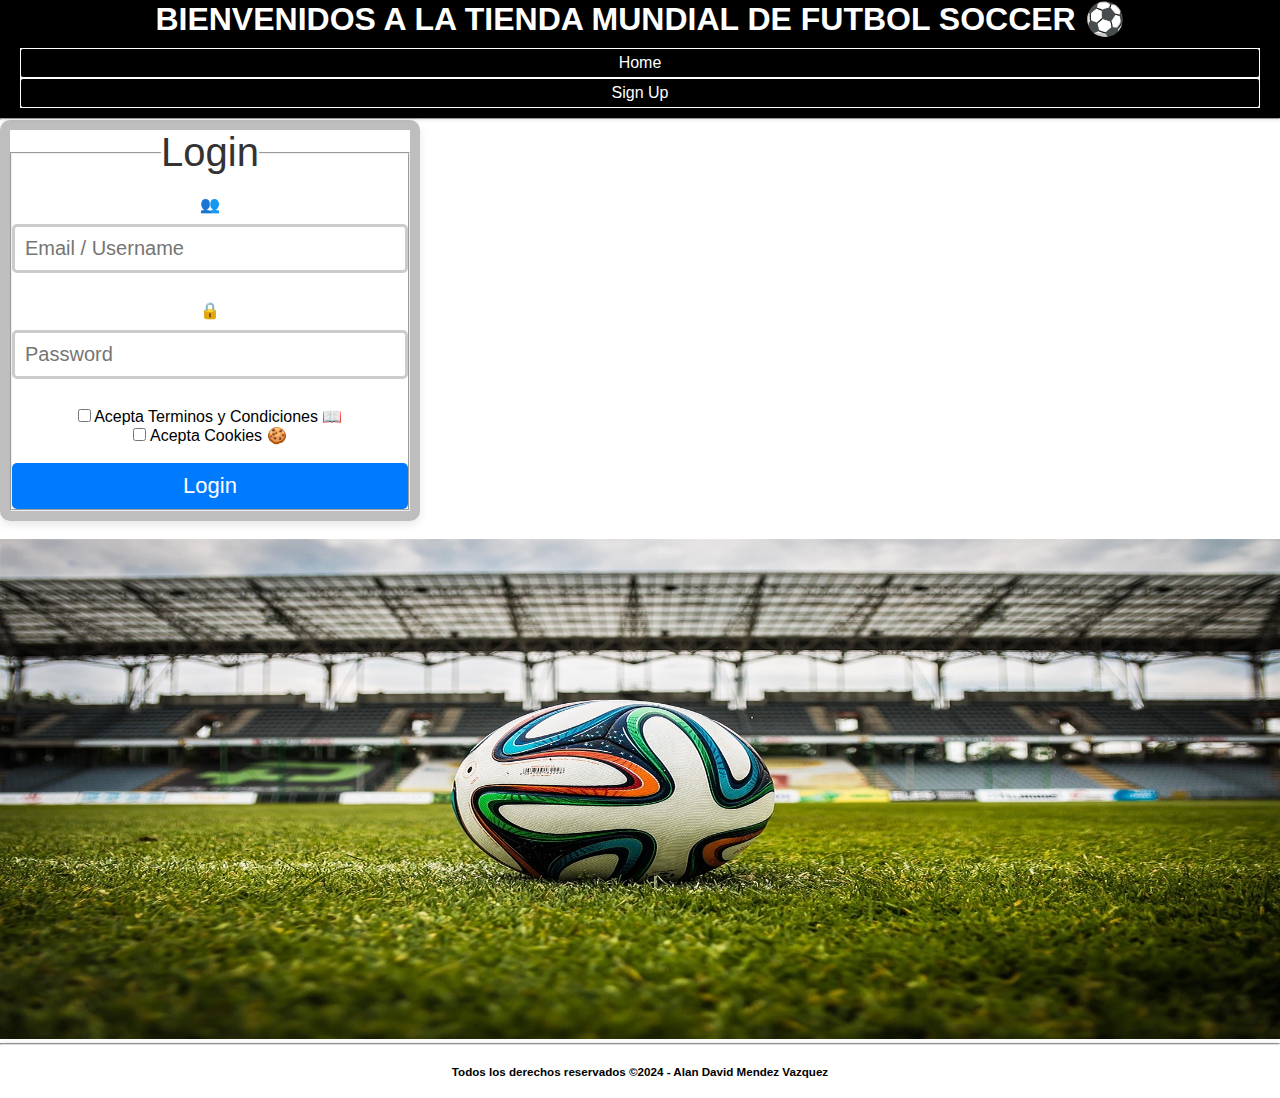
<file: pages/login.html>
<!DOCTYPE html>
<html lang="en">
  <head>
    <meta charset="UTF-8" />
    <meta name="viewport" content="width=device-width, initial-scale=1.0" />
    <link
      rel="shortcut icon"
      href="https://i.pinimg.com/originals/f0/a7/28/f0a7285b524e23fb3c572d57200b02ec.png"
      type="image/x-icon"
    />
    <link rel="stylesheet" href="../styles/style_login.css">
    <title>LOGIN</title>
  </head>

  <body>
    <!-- HEADER -->
    <header>
      <h1>BIENVENIDOS A LA TIENDA MUNDIAL DE FUTBOL SOCCER ⚽</h1>
      <nav>
        <ul>
          <li>
            <a href="../index.html">Home</a>
            
          </li>
        
          <li>
            <a href="./signUp.html">Sign Up</a>
          </li>
        </ul>
      </nav>
    </header>
    <!-- Main -->
    <hr />
    <main>
      <!-- Form -->

      <form>
        <fieldset>
          <legend>Login</legend>
          <div>
            <label for="Inemail">👥</label>
            <input
              type="email"
              name="Inemail"
              id="Inemail"
              placeholder="Email / Username"
              required
            />
          </div>
          <br />
          <div>
            <label for="Inpassword">🔒</label>
            <input
              type="password"
              name="Inpassword"
              id="Inpassword"
              placeholder="Password"
              required
            />
          </div>
          <br>
          <div>
            <input
              type="checkbox"
              name="LegalPolicy"
              id="LegalPolicy"
              value="true"
            />
            <label for="LegalPolicy">Acepta Terminos y Condiciones 📖</label>
            <br />
            <input
              type="checkbox"
              name="reCorreos"
              id="reCorreos"
              value="true"
            />
            <label for="reCorreos">Acepta Cookies 🍪</label>
          </div>
          <br />
          <div>
            <!-- <input type="submit" value="SignUp"> -->
            <button type="submit">Login</button>
          </div>
        </fieldset>
      </form>
    </main>
    <br>
    <figure>
        <img src="../images/brazuca.jpg" alt="Fondo Login" width="100%">
    </figure>
    
    <hr>
    <footer>
      <h5>Todos los derechos reservados ©2024 - Alan David Mendez Vazquez</h5>
    </footer>
  </body>
</html>
</file>
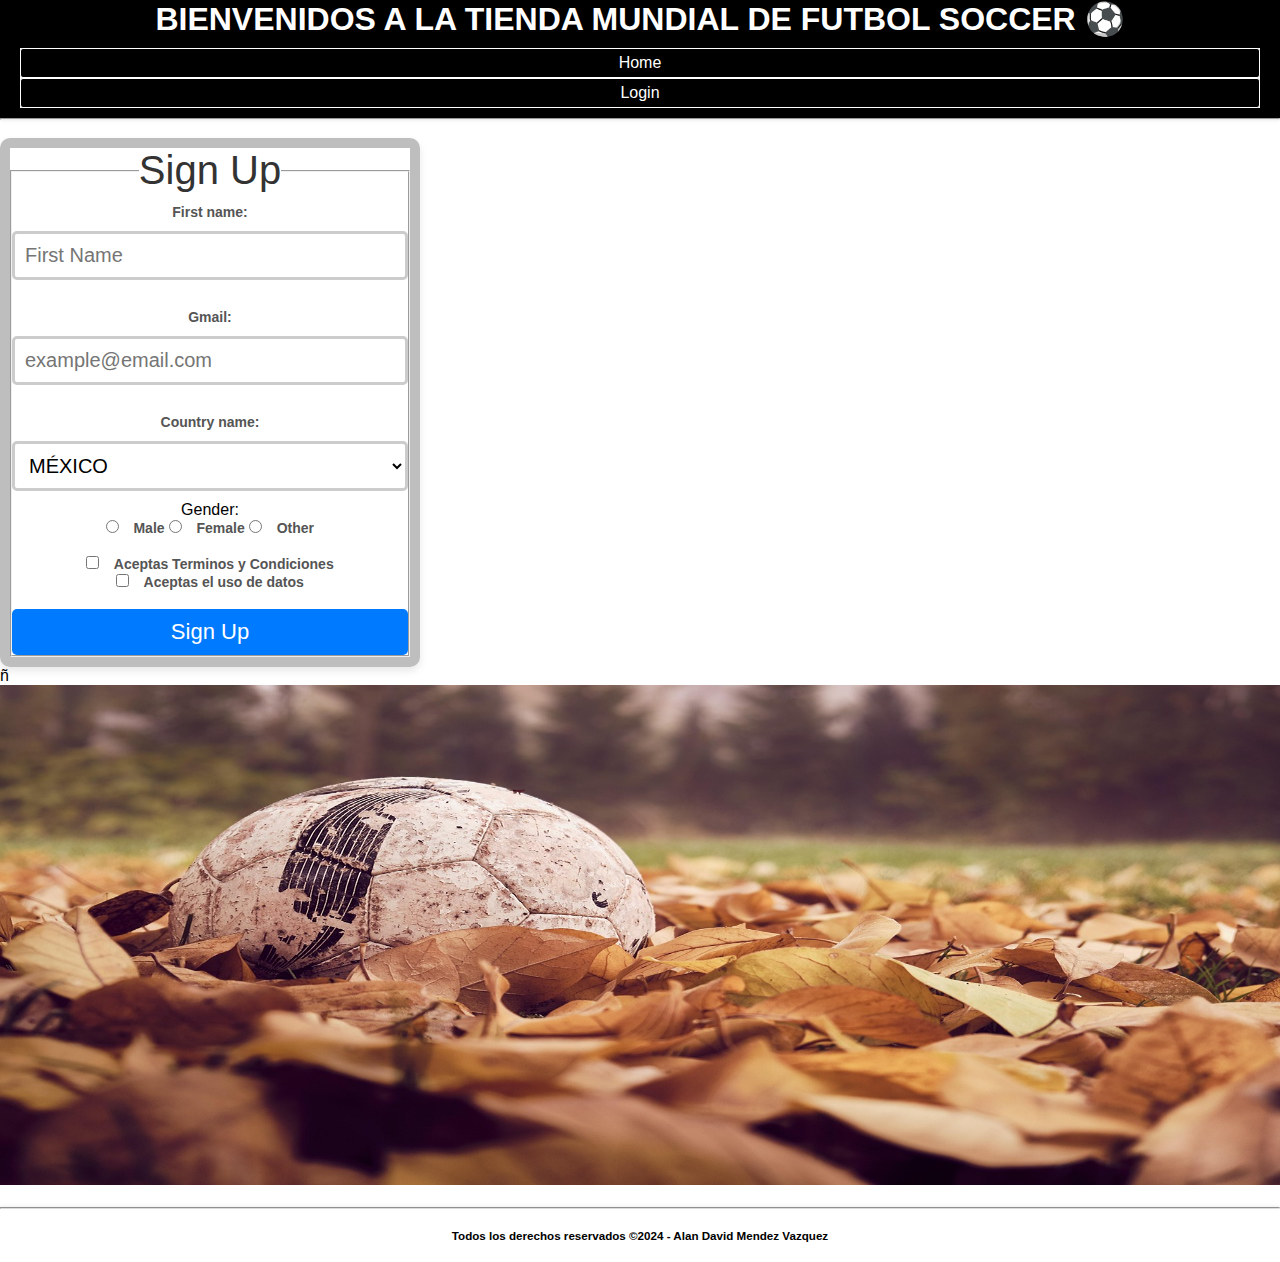
<file: pages/signUp.html>
<!DOCTYPE html>
<html lang="en">

<head>
    <meta charset="UTF-8" />
    <meta name="viewport" content="width=device-width, initial-scale=1.0" />
    <link rel="shortcut icon" href="https://i.pinimg.com/originals/f0/a7/28/f0a7285b524e23fb3c572d57200b02ec.png"
        type="image/x-icon" />
    <link rel="stylesheet" href="../styles/style_signup.css">
    <title>LOGIN</title>
</head>

<body>
    <!-- HEADER -->
    <header>
        <h1>BIENVENIDOS A LA TIENDA MUNDIAL DE FUTBOL SOCCER ⚽</h1>
        <nav>
            <ul>
                <li>
                    <a href="../index.html">Home</a>
                    
                </li>
                <li>
                    <a href="./login.html">Login</a>
                </li>
            </ul>
        </nav>
    </header>
    <!-- Main -->
    <hr>
    <br>
    <main>
        <!-- Form -->

        <form>
            <fieldset>
                <legend>Sign Up</legend>

                <div>
                    <label for="name">First name: </label>
                    <br />
                    <input type="text" name="name" id="name" placeholder="First Name" />
                </div>
                <br />
                <div>
                    <label for="Inemail">Gmail:</label>
                    <br />
                    <input type="email" name="Inemail" id="Inemail" placeholder="example@email.com" />
                </div>
                <br />
                <div>
                    <label for="Cname">Country name:</label>
                    
                    <!-- Line break -->
                    <select name="Cname" id="Cname">
                        <option value="mx">MÉXICO</option>
                        <option value="br">BRAZIL</option>
                        <option value="us">USA</option>
                        <option value="col">COLOMBIA</option>
                    </select>
                </div>
                <div>
                    <p>Gender:</p>
                    <input type="radio" name="gender" id="male" value="Male" />
                    <label for="male">Male</label>
                    <input type="radio" name="gender" id="female" value="Female" />
                    <label for="female">Female</label>
                    <input type="radio" name="gender" id="other" value="Other" />
                    <label for="other">Other</label>
                </div>
                <br>
                <div>
                    <input type="checkbox" name="LegalPolicy" id="LegalPolicy" value="true" />
                    <label for="LegalPolicy">Aceptas Terminos y Condiciones</label>
                    <br>
                    <input type="checkbox" name="reCorreos" id="reCorreos" value="true" />
                    <label for="reCorreos">Aceptas el uso de datos</label>
                </div>
                <br>
                <div>
                    <!-- <input type="submit" value="SignUp"> -->
                    <button type="submit">Sign Up</button>
                </div>
            </fieldset>
        </form>
        
    </main>
    ñ<figure>
            <img src="../images/otono_balon.jpg" alt="Otoño Balon" width="100%">
        </figure>
    <br>
    <hr>
    

    <footer>
        <h5>Todos los derechos reservados ©2024 - Alan David Mendez Vazquez</h5>
    </footer>
</body>
</html>
</file>
<file: styles/style_login.css>
* {
    background-color: white;
    margin: 0;
    padding: 0;
}

body {
    font-family: Arial, sans-serif;
    font-size: 100%;
    
}
nav {
    background-color: #000000;
    box-shadow: 0 2px 4px rgba(0, 0, 0, 0.1);
    padding: 10px 20px;
    
    gap: 20px;
}

nav a {
    float: center;
    display: flex;
    color: #ffffff;
    text-align: center;
    padding: 5px 20px;
    text-decoration: none;
    background-color: #000000;
    border: 1px solid white;
    border-radius: 3px;
    transition: all 0.3s ease;
    display: flex;
    justify-content: center;
    align-items: center;
}

nav a:hover {
    background-color: #4d4d49;
}

nav h1{
    text-align: center;
}
h1{
    text-align: center;
    color: white;
    background-color: black;
    
}
img{
    width: 100%;
    height: 500px;
}
footer {
    padding: 20px 0;
    text-align: center;
    font-family: Arial, sans-serif;
    font-size: 14px;
    box-shadow: 0 -2px 4px rgba(0, 0, 0, 0.1); /* Sombra sutil hacia arriba */
}
footer p {
    margin: 10px 0;
    line-height: 1.5;
    color: white;
}
main {
    background: #7f7f7f82;
    padding: 10px 10px;
    border-radius: 10px;
    box-shadow: 0 4px 8px rgba(0, 0, 0, 0.093);
    width: 100%;
    max-width: 400px;
    text-align: center;
   
    
}


/* Título */
main legend {
    margin-bottom: 20px;
    font-size: 250%;
    color: #333333;
}

/* Estilos de los campos */
form input[type="email"],
form input[type="password"] {
    width: 100%;
    padding: 10px;
    margin: 10px 0;
    border: 3px solid #ccc;
    border-radius: 5px;
    font-size: 20px;
    box-sizing: border-box;
    transition: border-color 0.3s ease;
}

form input[type="email"]:focus,
form input[type="password"]:focus {
    border-color: #007bff;
    outline: none;
}

/* Botón */
form button {
    width: 100%;
    padding: 10px;
    background-color: #007bff;
    color: #ffffff;
    border: none;
    border-radius: 5px;
    font-size: 22px;
    cursor: pointer;
    transition: background-color 0.3s ease;
}

form button:hover {
    background-color: #0056b3;
}
</file>
<file: styles/style_signup.css>
* {
    background-color: white;
    margin: 0;
    padding: 0;
}

body {
    font-family: Arial, sans-serif;
    font-size: 100%;
    
}
nav {
    background-color: #000000;
    box-shadow: 0 2px 4px rgba(0, 0, 0, 0.1);
    padding: 10px 20px;
    
    gap: 20px;
}

nav a {
    float: center;
    display: flex;
    color: #ffffff;
    text-align: center;
    padding: 5px 20px;
    text-decoration: none;
    background-color: #000000;
    border: 1px solid white;
    border-radius: 3px;
    transition: all 0.3s ease;
    display: flex;
    justify-content: center;
    align-items: center;
}

nav a:hover {
    background-color: #4d4d49;
}

nav h1{
    text-align: center;
}
h1{
    text-align: center;
    color: white;
    background-color: black;
    
}
img{
    width: 100%;
    height: 500px;
}
footer {
    padding: 20px 0;
    text-align: center;
    font-family: Arial, sans-serif;
    font-size: 14px;
    box-shadow: 0 -2px 4px rgba(0, 0, 0, 0.1); /* Sombra sutil hacia arriba */
}
footer p {
    margin: 10px 0;
    line-height: 1.5;
    color: white;
}
main {
    background: #7f7f7f82;
    padding: 10px 10px;
    border-radius: 10px;
    box-shadow: 0 4px 8px rgba(0, 0, 0, 0.093);
    width: 100%;
    max-width: 400px;
    text-align: center;
   
    
}
/* Título */
main legend {
    margin-bottom: 10px;
    font-size: 250%;
    color: #333333;
}

/* Estilos de los campos */
form input[type="text"],
form input[type="email"],
select {
    width: 100%;
    padding: 10px;
    margin: 10px 0;
    border: 3px solid #ccc;
    border-radius: 5px;
    font-size: 20px;
    box-sizing: border-box;
    transition: border-color 0.3s ease;
}

form input[type="text"]:focus,
form input[type="email"]:focus, 
select:focus {
    border-color: #007bff;
    outline: none;
}
form input[type="radio"],
form input[type="checkbox"] {
    margin-right: 10px;

}

form options{
    margin-bottom: 15px;
    font-size: 14px;
    color: #e70000;
}



/* Botón */
form button {
    width: 100%;
    padding: 10px;
    background-color: #007bff;
    color: #ffffff;
    border: none;
    border-radius: 5px;
    font-size: 22px;
    cursor: pointer;
    transition: background-color 0.3s ease;
}

form button:hover {
    background-color: #0056b3;
}
legend{
    margin-bottom: 20px;
    font-size: 24px;
    color: #333333;
    text-align: center;
}
form label{
    display: flexbox;
    margin: 10px 0 5px;
    font-weight: bold;
    font-size: 14px;
    color: #555555;
}




footer {
    padding: 20px 0;
    text-align: center;
    font-family: Arial, sans-serif;
    font-size: 14px;
    box-shadow: 0 -2px 4px rgba(0, 0, 0, 0.1); /* Sombra sutil hacia arriba */
}
footer p {
    margin: 10px 0;
    line-height: 1.5;
    color: white;
}
</file>
